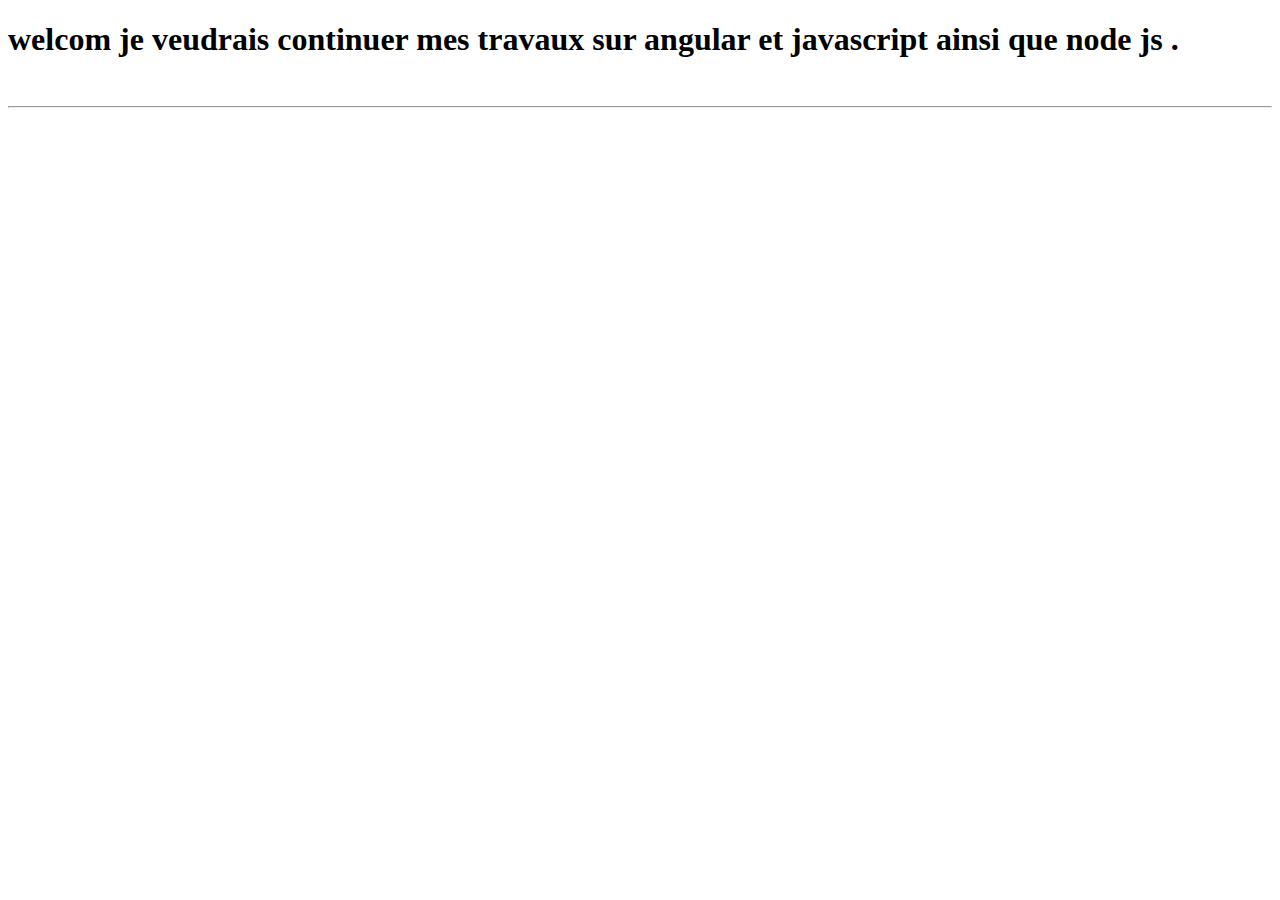
<file: 06092020/index.html>
<!DOCTYPE html>
<html lang="en">
<head>
    <meta charset="UTF-8">
    <meta name="viewport" content="width=device-width, initial-scale=1.0">
    <title>Document</title>
<script src="jquery-3.5.1.txt"></script>
<link rel="stylesheet" type="text/css" href="first.css">
</head>
<body>
    <h1> welcom  je  veudrais  continuer  mes  travaux sur  angular
        et  javascript  ainsi  que   node  js 
        .
    </h1>
    <br>
    <hr id="hrline">
    <div id="cible"></div>

</body>
<script type="text/javascript"  src="first.js"></script>
</html>
</file>
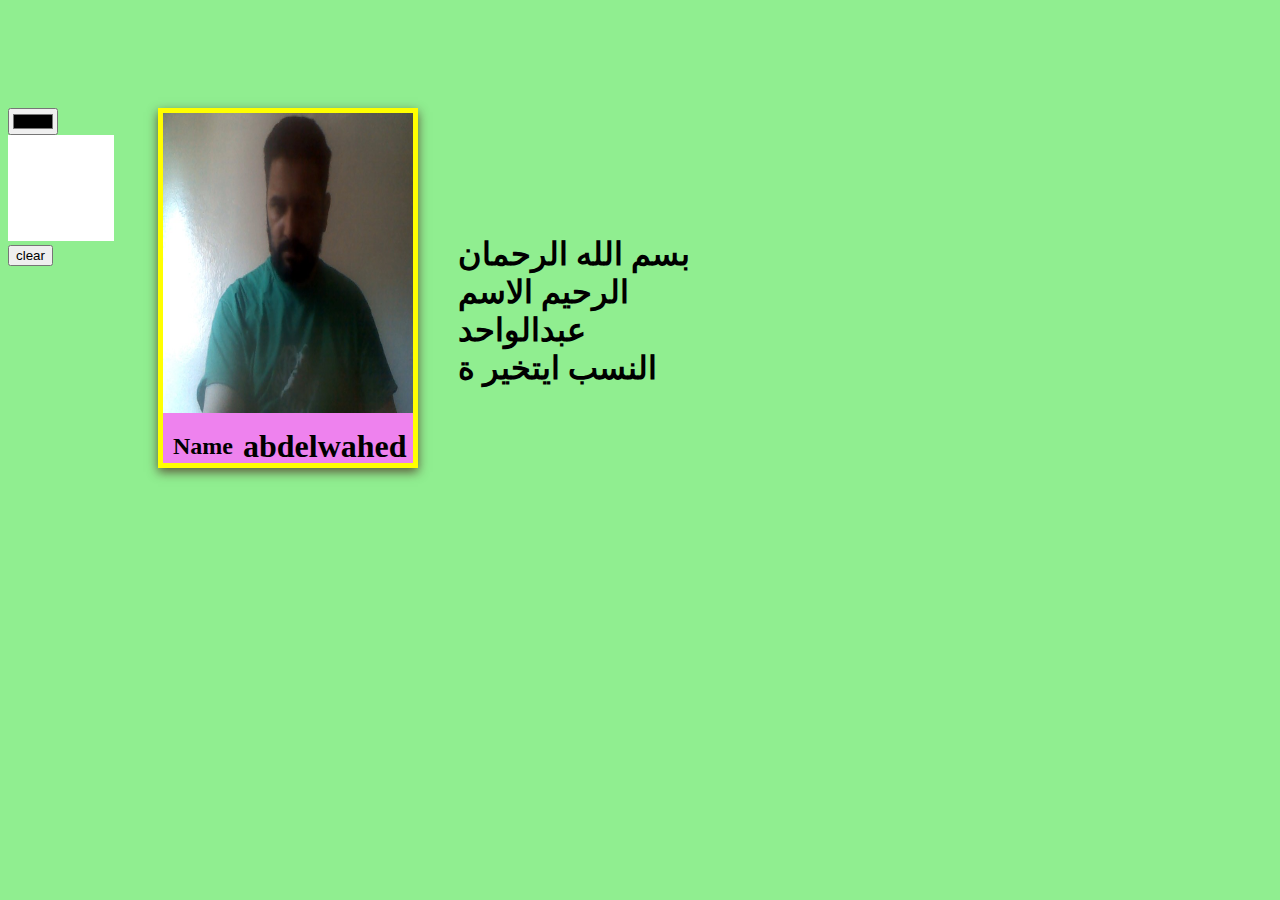
<file: 08092020/index.html>
<!DOCTYPE html>
<html lang="en">
<head>
    <meta charset="UTF-8">
    <meta name="viewport" content="width=device-width, initial-scale=1.0">
    <title>Document</title>
<link rel="stylesheet" type="text/css" href="tswi.css">
</head>
<body>
    <div class="test1">
                             <label for="name :"><h2>Name </h2></label><h1>abdelwahed</h1>

    </div>
    <div class="arabic">  
    <input type="color"  id="mycolor"> 
<h1 id="bessmilah">

  
    بسم الله الرحمان الرحيم
الاسم  عبدالواحد
<br>
النسب ايتخير ة

</h1>
    </div>
    <canvas  id="canvas"> 
    </canvas>
<div  id="last">
           <button type="button" id="xy">clear</button>
</div>

   </body>
<script type="text/javascript" src="begin.js"></script>
</html>
</file>
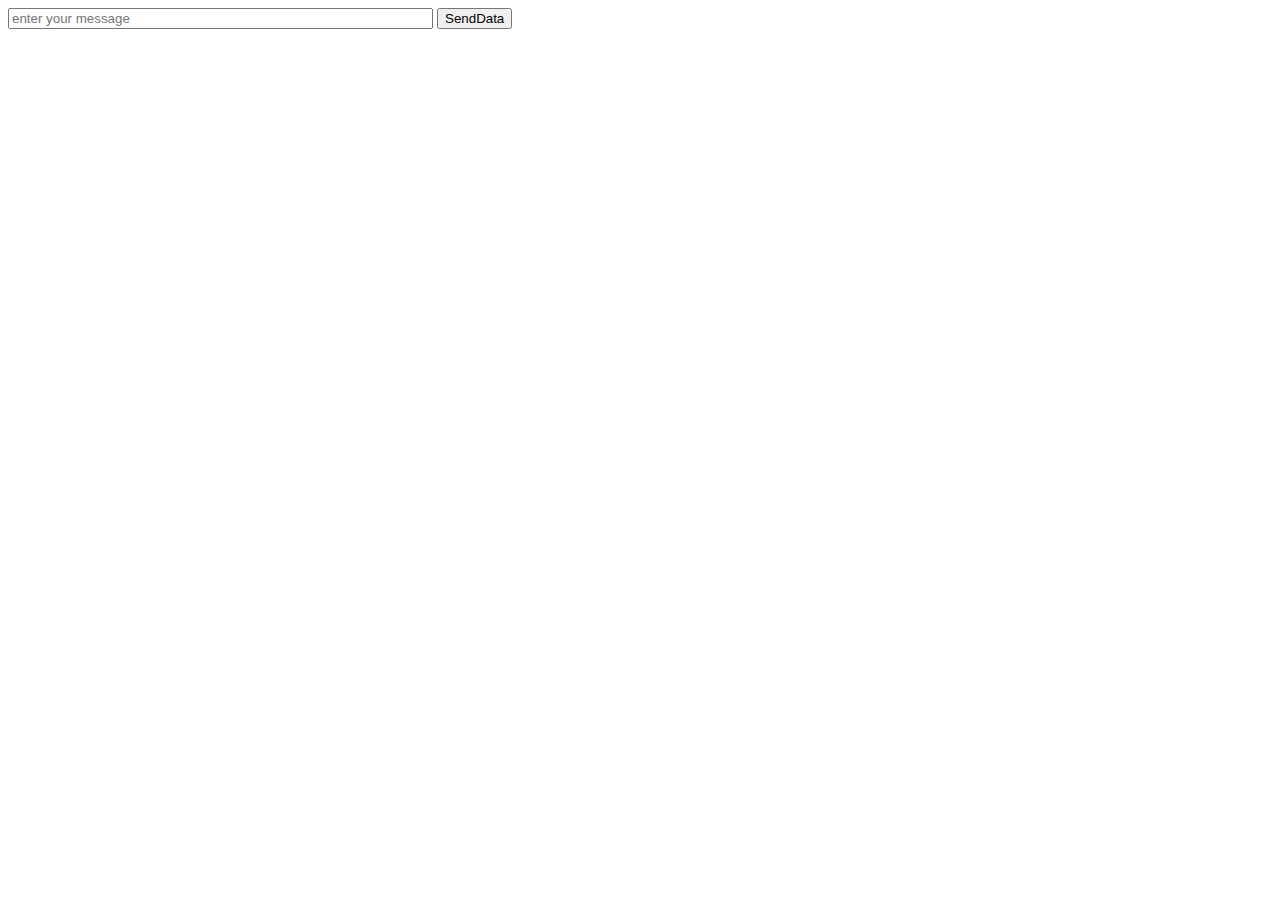
<file: 16092020/index.html>
<!DOCTYPE html>
<html lang="en">
<head>
    <meta charset="UTF-8">
    <meta name="viewport" content="width=device-width, initial-scale=1.0">
    <title>Document</title>
</head>
<body>
    <input type="text" size="50"  placeholder="enter your message"  id="txt" />
    <input type="button"  value="SendData" onclick="sendData()"/>
    <div id="d2"></div> 
    <script>
        io.connect("http://localhost:3000");
   
   
        socketClient.on("sendingmsg", function(data){
         

          document.getElementById("d2").innerHTML =
          "<b>server data</b>" + data ;

});
function  sendData(){
    var data = document.getElementById("text").value;
    socketClient.emit("message", data);
}
socketClient.on("mesageToAll", function(data){
document.getElementById("d2").innerHTML = "<br/>" + data ;
})
    </script>
    <script type="text/javascript" src="server.js" >
    </script>
    
</body>
</html>
</file>
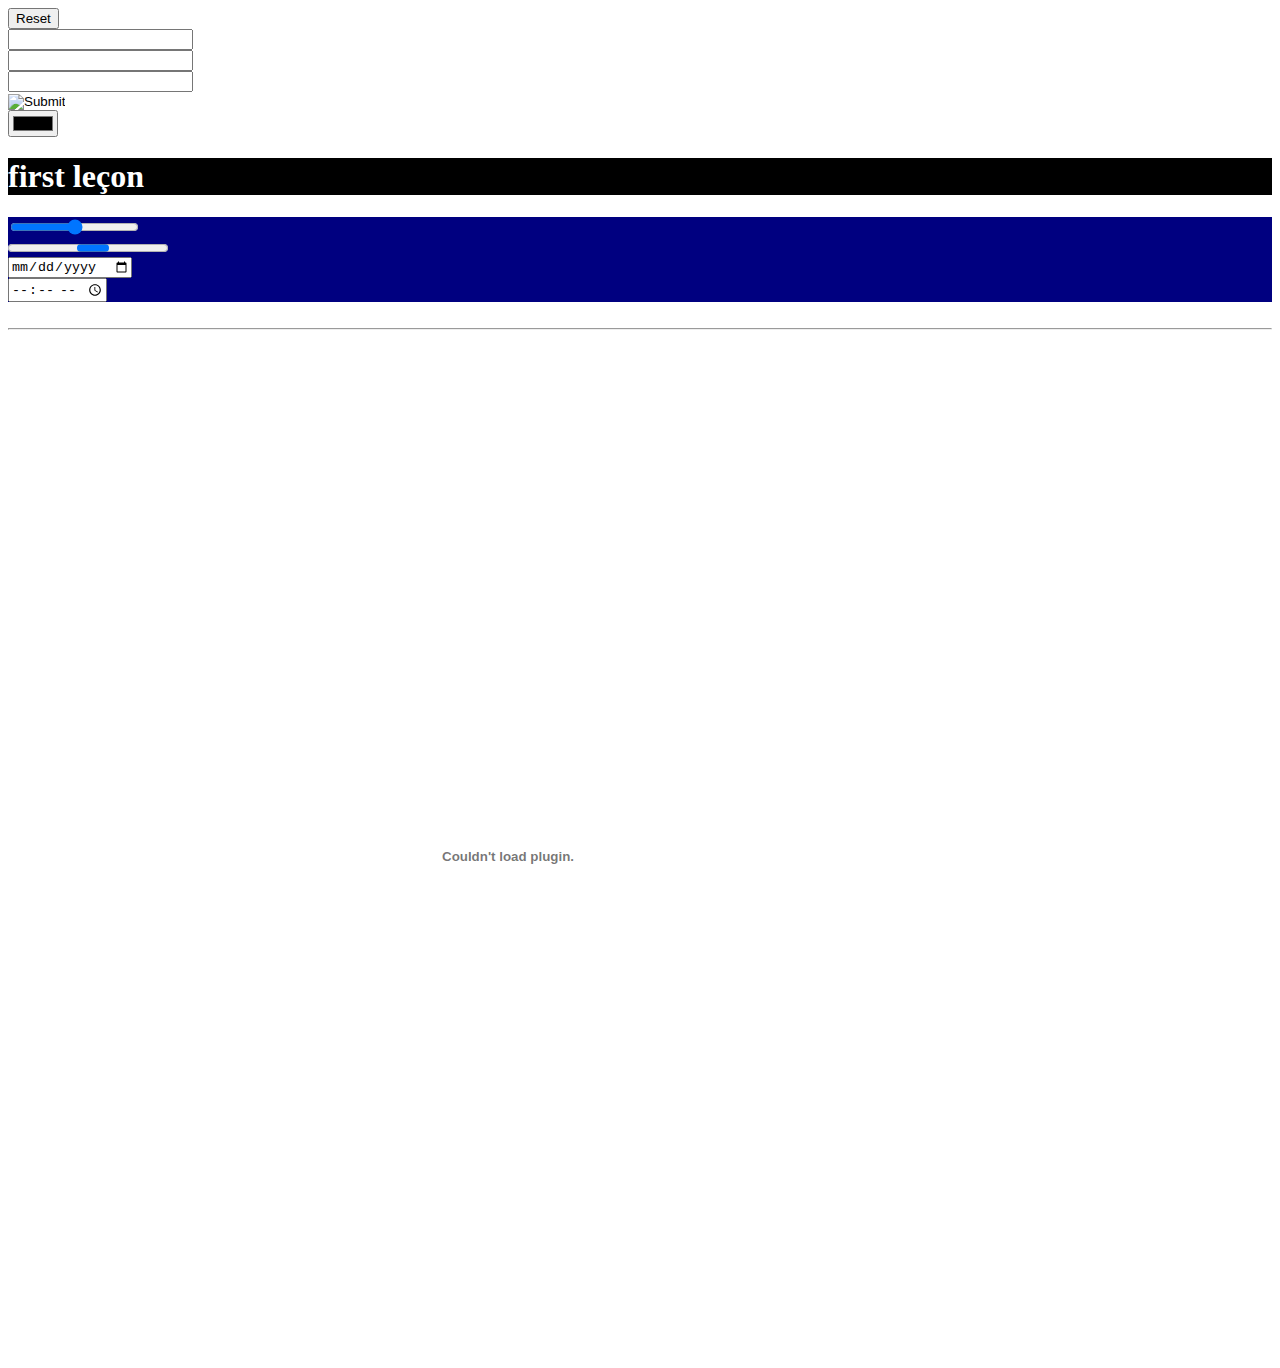
<file: 25082020/index.html>
<!DOCTYPE html>
<html lang="en">
<head>
    <meta charset="UTF-8">
    <meta name="viewport" content="width=device-width, initial-scale=1.0">
    <title>Document</title>
    <link  rel="stylesheet"   type="text/css"   href="main.css" >

</head> 


<body  >
	<div  style="width:650; height:300;">
		<input    type="reset" /><br>
		<input   type="email" /><br>
		 <input  type="search" /><br>
		 <input  type="url" /><br>
		 <input  type="image" /><br>
		 <input  type="color" /><br>
	</div>

	<div   style="width:40 ; height:950; background:black ;">
		<h1  style="color:white;font-family:compact;">first leçon</h1> 
	</div> 
	<div  style="width:50; height:850; background:navy;">
        <input  type="range"><br> 
	<progress  max=100 ></progress><br>
	<input  type="date"><br>
	<input  type="time"><br>
         </div>
         <br>
	 <hr>
	 <br>

     <embed  src="Sentiment Analysis in Social Networks.pdf"    width=1000  height=1000  type="Application/pdf" >
	     
     </embed> 


</body>
	<script  language="javascript">
            
              
	</script>
</html>
</file>
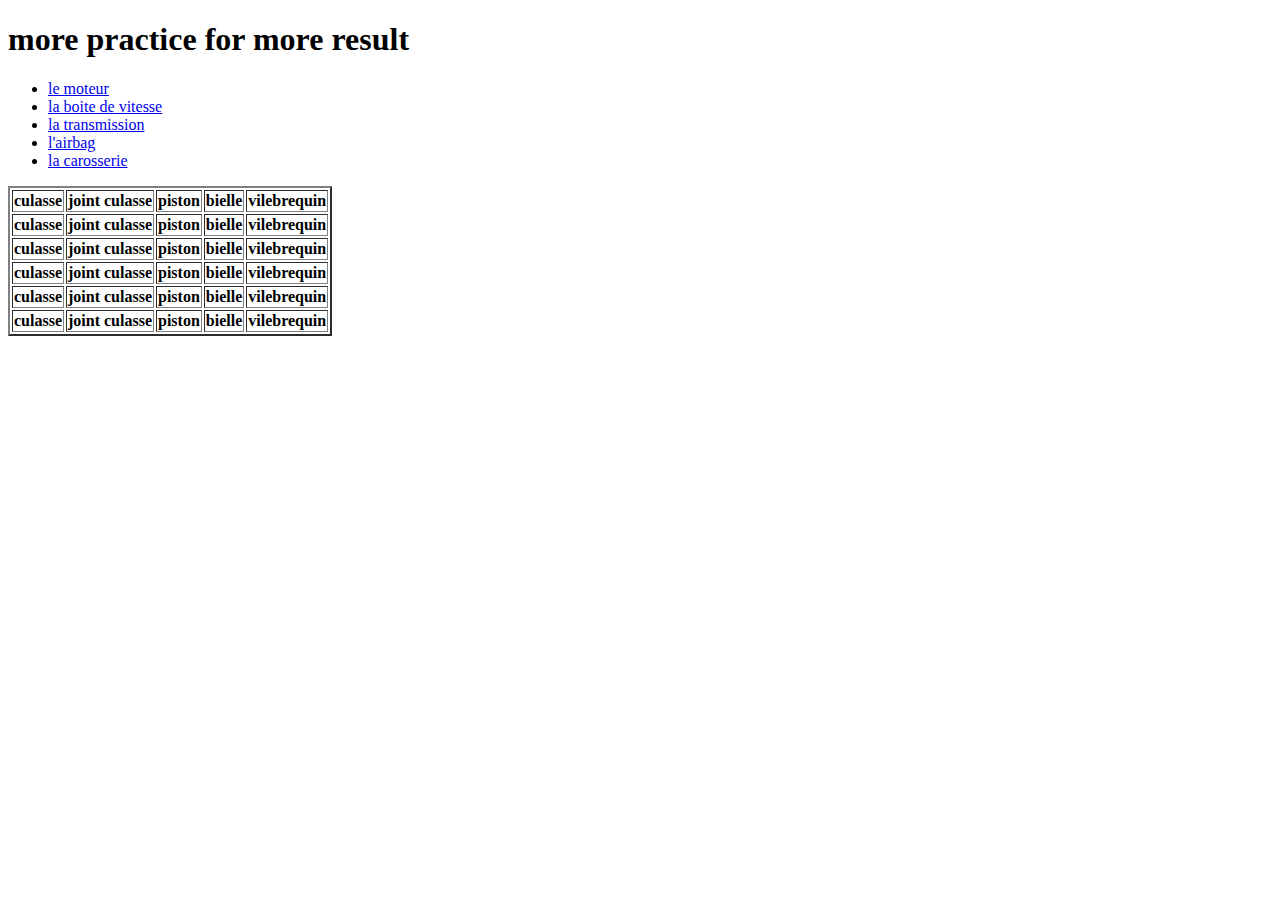
<file: 26082020/index.html>
<!DOCTYPE html>
<html lang="en">
<head>
    <meta charset="UTF-8">
    <meta name="viewport" content="width=device-width, initial-scale=1.0">
    <title>Document</title>
</head>
<body>
    <div class="panel">
        <h1 id="idforh1">more practice for  more result </h1>
    </div>
    <div class="panel2">
        <ul >
            <li><a href="#">le  moteur</a></li>
            <li><a href="#">la  boite de  vitesse</a></li>
            <li><a href="#">la transmission</a></li>
            <li><a href="#">l'airbag</a></li>
            <li><a href="#">la carosserie</a></li>
        </ul>
    </div>
    
    <div class="panel3">
        <table   border="2">
            <tr colspan="3"    style="border:3px solid gray;" >
                <th>culasse</th>
                <th>joint culasse</th>
                <th>piston</th>
                <th>bielle</th>
                <th>vilebrequin</th>
            </tr>
            <tr colspan="3"   style="border:3px solid gray;">
                <th>culasse</th>
                <th>joint culasse</th>
                <th>piston</th>
                <th>bielle</th>
                <th>vilebrequin</th>
            </tr>
            <tr colspan="3"  style="border:3px solid gray;" >
                <th>culasse</th>
                <th>joint culasse</th>
                <th>piston</th>
                <th>bielle</th>
                <th>vilebrequin</th>
            </tr>
            <tr colspan="3"   style="border:3px solid gray;">
                <th>culasse</th>
                <th>joint culasse</th>
                <th>piston</th>
                <th>bielle</th>
                <th>vilebrequin</th>
            </tr>
            <tr colspan="3"  style="border:3px solid gray;" >
                <th>culasse</th>
                <th>joint culasse</th>
                <th>piston</th>
                <th>bielle</th>
                <th>vilebrequin</th>
            </tr>
            <tr colspan="3"   style="border:3px solid gray;">
                <th>culasse</th>
                <th>joint culasse</th>
                <th>piston</th>
                <th>bielle</th>
                <th>vilebrequin</th>
            </tr>
        </table>

    </div>

    





</body>
</html>
</file>
<file: 06092020/first.css>
#hrline{
    size : 45px ;
    color : red ;

}
</file>
<file: 08092020/tswi.css>
#last{
    width : 60px ;
    height   :  60px ;

}


body {
    background-color : lightgreen ;
}
label {
    width : 70px ;
    height  :  25px ;
    position  : absolute ;
    margin-top  :  315px ;
       
}
h1 {
    width : 250px ;
    height  :  25px ;
    position  : absolute ;
    margin-top  :  315px ;
    margin-left : 80px ;
}
h2{
    margin-left : 10px ;
    margin-top : 5px ;
    padding-bottom : 5px ;

}
/*
#xy{
    width
}
*/
#canvas{
  border : 3px solid white ;
    width : 100px ;
    height : 100px ;
    background-color : white ;


}
/*#canvas:hover {
    border-radius : 50% ;
}
*/
#bessmilah{
    
    margin-left : 450px ;
    margin-top  : 100px ;

}
#mycolor {
    margin-top : 100px ;


}

.test1{
     width : 250px ;
     height  : 350px ;
     border : 5px solid yellow ;
     background-color : violet ;
     position   :  absolute ;
     margin-left : 150px ;
     margin-top  :  100px ;
     box-shadow  : 0 4px  10px  rgba(70, 23, 23, 0.7) ;
     background-image: url('abc.jpg');
     background-repeat : no-repeat ;
     background-size: 250px 300px ;
     /*border-radius : 50% ;*/

}
</file>
<file: 25082020/main.css>
#lediv {
    width  : 50px ;
    height : 50px ;
    border : 2px solid red ;
    background-color : yellow ;
    border-radius   : 25px ;
    position : absolute ;
    margin-top  :  50px ;
}
</file>
